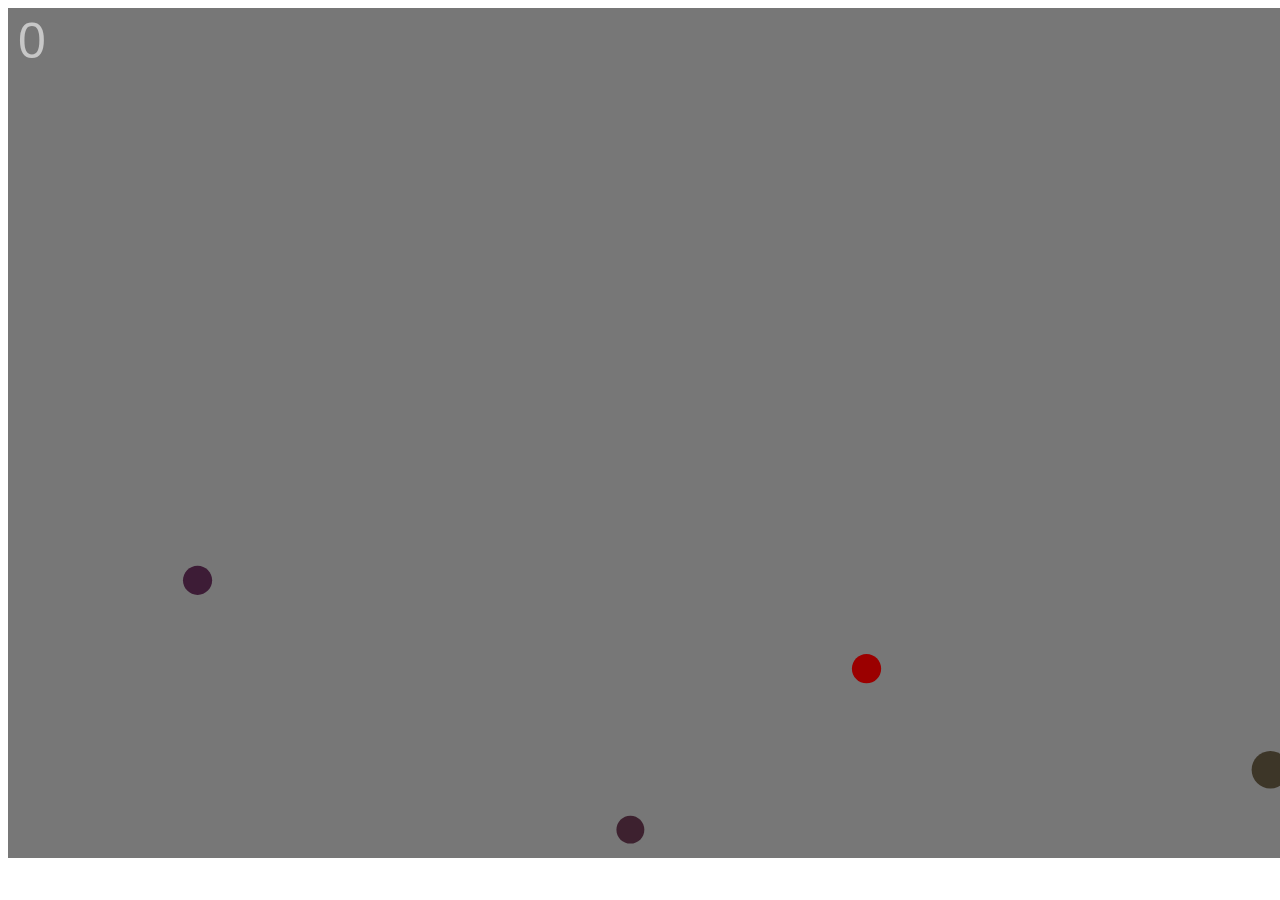
<file: p5/studentsY/index.html>
<!DOCTYPE html>
<html>
	<head>
	<script type="text/javascript" src="yFruitNinja.js"></script>
	<script type="text/javascript" src="yFruit.js"></script>
	<script type="text/javascript" src="yBlade.js"></script>


	<script type="text/javascript" src="./library/p5.js"></script>
	</head>
</html>
</file>
